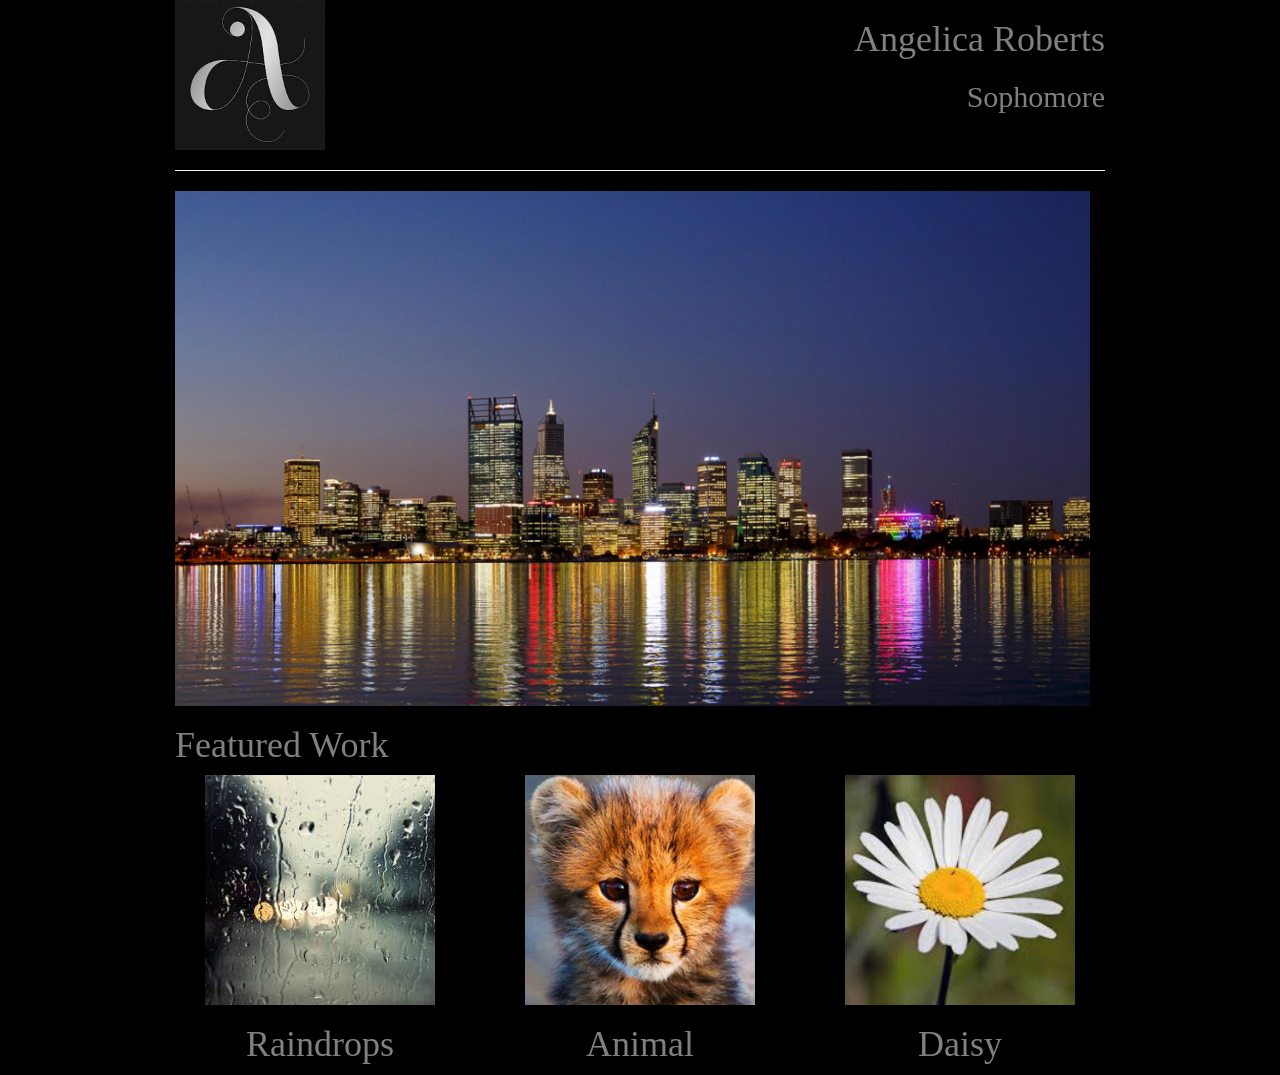
<file: index.html>
<!doctype html>
<html>
<head> 
     <meta http-equiv="content-type" content= 'text/html'; charset="utf-8">
    
    <meta name='viewport' content='width=device-width,height=device-height,initial-scale=1,maximum-scale=1,minimum-scale=1,user-scalable=no'>
 <meta http-equiv="X-UA-Compatible" content="IE=EDGE">                                                   
<!--links to css and fonts --> 
    <link rel="stylesheet" type="text/css" href="css/bootstrap.min.css">
    <link rel="stylesheet" type="text/css" href="css/styles.css">
    <title> Boiler Plate</title> 
       
</head> 
    <body>
        
       <div class="container-fluid max-width">
           <div class='row'>
            <div class='col-md-5'>
                <img class="img-responsive" src="images/black%20a.jpg" width="150px">
               </div>
               <div class='col-md-7'>
                   <h1>Angelica Roberts</h1>
                   <h2>Sophomore</h2>
               </div>
           </div>
           <div class='row'> 
               <div class='col-md-12'>
                   <hr>
               </div>
           </div>
            <div class='row'>
                   <div class='col-md-12 test'>
                       <img class="img-responsive" src="images/city.jpg" height="350px" width="915">
                   </div>
            </div>
            <div class='row'>
                    <div class='col-md-12'>
                   <h1>Featured Work</h1>
                   </div>
           </div>
           <div id="favorite-sites"> <div class='row'>
                   <div class='col-md-4'>
                       <img class="img-responsive" src="images/raindrop_1.jpg" height="250px" max-width="230px" data-toggle="modal" data-target="#modal_raindrop">
                       <h1>Raindrops</h1>
                    </div>
                   <div class='col-md-4'>
                       <img class="img-responsive" src="images/animal.jpg" height="250px" max-width="230px" data-toggle="modal" data-target="#modal_animal">
                       <h1>Animal</h1>
                   </div>
                   <div class='col-md-4'>
                       <img class="img-responsive" src="images/Daisy.jpg" height="250px" max-width="230px" data-toggle="modal" data-target="#modal_daisy">
                       <h1>Daisy</h1>
                   </div>
                </div>
        </div>
        </div>
<!--End container div-->
<!--Modal-raindrop-->
        <div class="modal fade" id="modal_raindrop" tabindex="-1" role="dialog" aria-labelledby="myModalLabel">
  <div class="modal-dialog" role="document">
    <div class="modal-content">
      <div class="modal-header">
        <button type="button" class="close" data-dismiss="modal" aria-label="Close"><span aria-hidden="true">&times;</span></button>
        <h4 class="Raindrop-poem" id="myModalLabel">Modal title</h4>
      </div>
      <div class="modal-body">
        <img src="images/raindrops.jpg">
          <br>
          <p><strong> Raindrops </strong> As the clock hands move,
Even a single raindrop
              Can conquer mountains.</p> <p> <a href=https://www.poetrysoup.com/poems/short/raindrop>Visit Poetrysoup.com</a></p>
      </div>
      <div class="modal-footer">
        <button type="button" class="btn btn-default" data-dismiss="modal">Close</button>
        <button type="button" class="btn btn-primary">Save changes</button>
      </div>
    </div>
  </div>
</div><!--Modal-animal-->
        <div class="modal fade" id="modal_animal" tabindex="-1" role="dialog" aria-labelledby="myModalLabel">
  <div class="modal-dialog" role="document">
    <div class="modal-content">
      <div class="modal-header">
        <button type="button" class="close" data-dismiss="modal" aria-label="Close"><span aria-hidden="true">&times;</span></button>
        <h4 class="Cheetah-Poem" id="myModalLabel">Modal title</h4>
      </div>
      <div class="modal-body">
        <img src="images/animal.jpg">
          <br>
          <p><strong> Animals </strong> 
 I just use my muscles as a conversation piece, like someone walking a cheetah down 42nd Street.
</p> <p> <a href=https://www.brainyquote.com/quotes/quotes/a/arnoldschw162312.html>Visit Brainyquote.com</a>
        </p>
      </div>
      <div class="modal-footer">
        <button type="button" class="btn btn-default" data-dismiss="modal">Close</button>
        <button type="button" class="btn btn-primary">Save changes</button>
      </div>
    </div>
  </div>
</div>
<!--Modal-daisy-->
        <div class="modal fade" id="modal_daisy" tabindex="-1" role="dialog" aria-labelledby="myModalLabel">
  <div class="modal-dialog" role="document">
    <div class="modal-content">
      <div class="modal-header">
        <button type="button" class="close" data-dismiss="modal" aria-label="Close"><span aria-hidden="true">&times;</span></button>
        <h4 class="Daisy-Poem" id="myModalLabel">Modal title</h4>
      </div>
      <div class="modal-body">
         <img src="images/Daisy.jpg">
          <br>
          <p><strong> Daisy </strong> 
              Sun centered daisy
Decorated by white, black
Butterfly who feeds</p> <p> <a href= https://www.poetrysoup.com/poem/sun_centered_185518>Visit Poetrysoup.com</a>
           </p>
          
      </div>
      </div>
      <div class="modal-footer">
        <button type="button" class="btn btn-default" data-dismiss="modal">Close</button>
        <button type="button" class="btn btn-primary">Save changes</button>
      </div>
    </div>
  </div>
    
    </body>
    <script src="js/jquery-3.1.1.min.js"></script>
    <script src="js/bootstrap.min.js"></script>
    <script src="js/main.js"></script>
    
 
</html>
</file>
<file: css/styles.css>
body {
    background-color:black;
    color:grey;
    font-family: 'Lato' , 'sans serif'
}
.max-width {
    max-width:960px;
}
.col-md-5 {
    text-align: left;
}
.col-md-7 {
    text-align: right;
}
.test {
    text-align: center;
}

.col-md-4 {
    text-align: center;
}

#favorite-sites > .row > .col-md-4 > img {
   margin: 0 auto;
    max-width: 230px;
    min-width: 230px;
}

/*
#header {
    width:100%;
    background-color:none;
    min-height: 80px;
    display: block;
}

#header > h1 {
    margin: 0;
    text-align: center;
    display:block;
}
#nav {
    width:100%;
    background-color:aqua;
    display: block;
}
#nav > ul {
           text-align: center;
    padding: 0%;
    margin: 0%;
        
}
#nav > ul > button {
        min-width: 120px;
    color: azure;
    background-color: #00B21C;
    border: none;
    padding: 15px 32px;
    transition: background-color .25s;
    
}
#nav > ul > button:hover {
       background-color:#006610;
}
.menu {
    display:flex;
    background:aliceblue;
    justify-content:space-around;
    list-style-type:none;
    margin: 0;
}

#middle-wrapper-width {
    
}

#middle-wrapper {
    display: flex;
    max-width: 960px;
    margin: 0% auto;
}
#middle-wrapper  {
    
}
.side-by-side {
    display:flex;
}

#main-content-wrapper .image-content {
    text-align: center;
    width:80%;
    margin-top: 50px;
}

.image-content > img {
   max-width: 200px;
   border-radius: 50% 
}

.image-content > h4 {

    font-weight: 80px;
    color:#00B21C
}

.image-content > h4 >a:hover{
    color:#B20027
}

#main-content-wrapper article {
    width:50%;
    margin-top:100px;
}

#main-content-wrapper article h2 {
    text-align: center
}
#main-content-wrapper article p {
    max-width: 300px
    margin:0 auto;
}

#main-content-wrapper #skills {
    font-weight: 400;
}
#main-content-wrapper #skills span {
    text-align: center;
    font-weight: 300;
    letter-spacing: 2px

}
#aside-content-wrapper {
    background-color:white;
    width:60%;
}

#aside-right {
    margin: 0 50px 0 8px;
}

#aside-right h3 {
   text-align: center;
}

#latest-work {
    list-style: none;
}

#latest-work li {
       padding-top: 15px;
    padding-bottom: 15px;
    width: 100%;
    border-bottom: 1px black solid;
}

#latest-work >li:before {
    content: '';
    border-color: transparent #00B21C;
    border-style: solid;
    border-width: .35em 0em .35em .45em;
    display: block;
    height: 0;
    width:0;
    left: -1em;
    top: .9em;
    position: relative;
}

#favorite-sites {
    background-image: url(img/bg.jpeg);
    border-top:5px #B2790F solid;
    border-bottom:5px #004fb2 solid;
    
}

#favorite-sites ul {
    list-style: none;
    display:flex;
    justify-content: space-around;
    margin: 0;
    padding:40px;
}

footer {
    background-color: grey;
    text-align: center;
    min-height:100px ;
}
footer > h1 {
    margin:0;
    transform: translateY(50%);
*/
</file>
